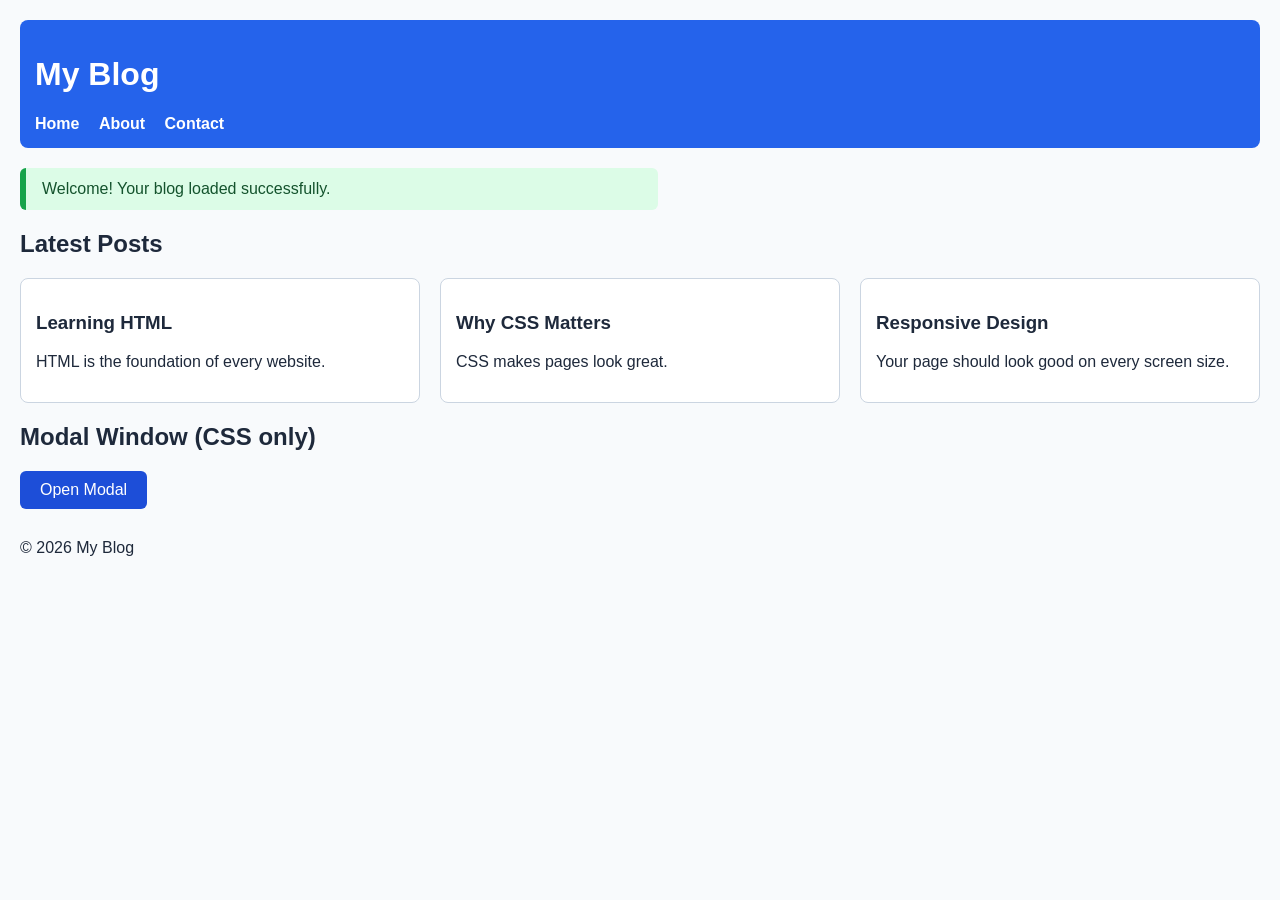
<file: index.html>
<!DOCTYPE html>
<html lang="en">
<head>
    <meta charset="UTF-8">
    <meta name="viewport" content="width=device-width, initial-scale=1.0">
    <title>My Blog</title>
    <link rel="stylesheet" href="style.css">
</head>
<body>

    <header>
        <h1>My Blog</h1>
        <nav>
            <a href="index.html">Home</a>
            <a href="about.html">About</a>
            <a href="contact.html">Contact</a>
        </nav>
    </header>

    <main>
        <!-- Alert: رسالة للمستخدم -->
        <div class="alert alert-success" role="status">
            Welcome! Your blog loaded successfully.
        </div>

        <section>
            <h2>Latest Posts</h2>

            <!-- Grid: عمود / عمودين / 3 أعمدة حسب الشاشة -->
            <div class="posts">
                <article>
                    <h3>Learning HTML</h3>
                    <p>HTML is the foundation of every website.</p>
                </article>

                <article>
                    <h3>Why CSS Matters</h3>
                    <p>CSS makes pages look great.</p>
                </article>

                <article>
                    <h3>Responsive Design</h3>
                    <p>Your page should look good on every screen size.</p>
                </article>
            </div>
        </section>

        <section>
            <h2>Modal Window (CSS only)</h2>
            <a href="#modal" class="btn">Open Modal</a>
        </section>

        <!-- Modal: بيظهر لما اللينك #modal يتضغط (:target) -->
        <div id="modal" class="modal" role="dialog" aria-modal="true" aria-labelledby="modal-title">
            <div class="modal-content">
                <h2 id="modal-title">Hello!</h2>
                <p>This modal is built with CSS only, no JavaScript.</p>
                <a href="#" class="btn">Close</a>
            </div>
        </div>
    </main>

    <footer>
        <p>&copy; 2026 My Blog</p>
    </footer>

</body>
</html>
</file>
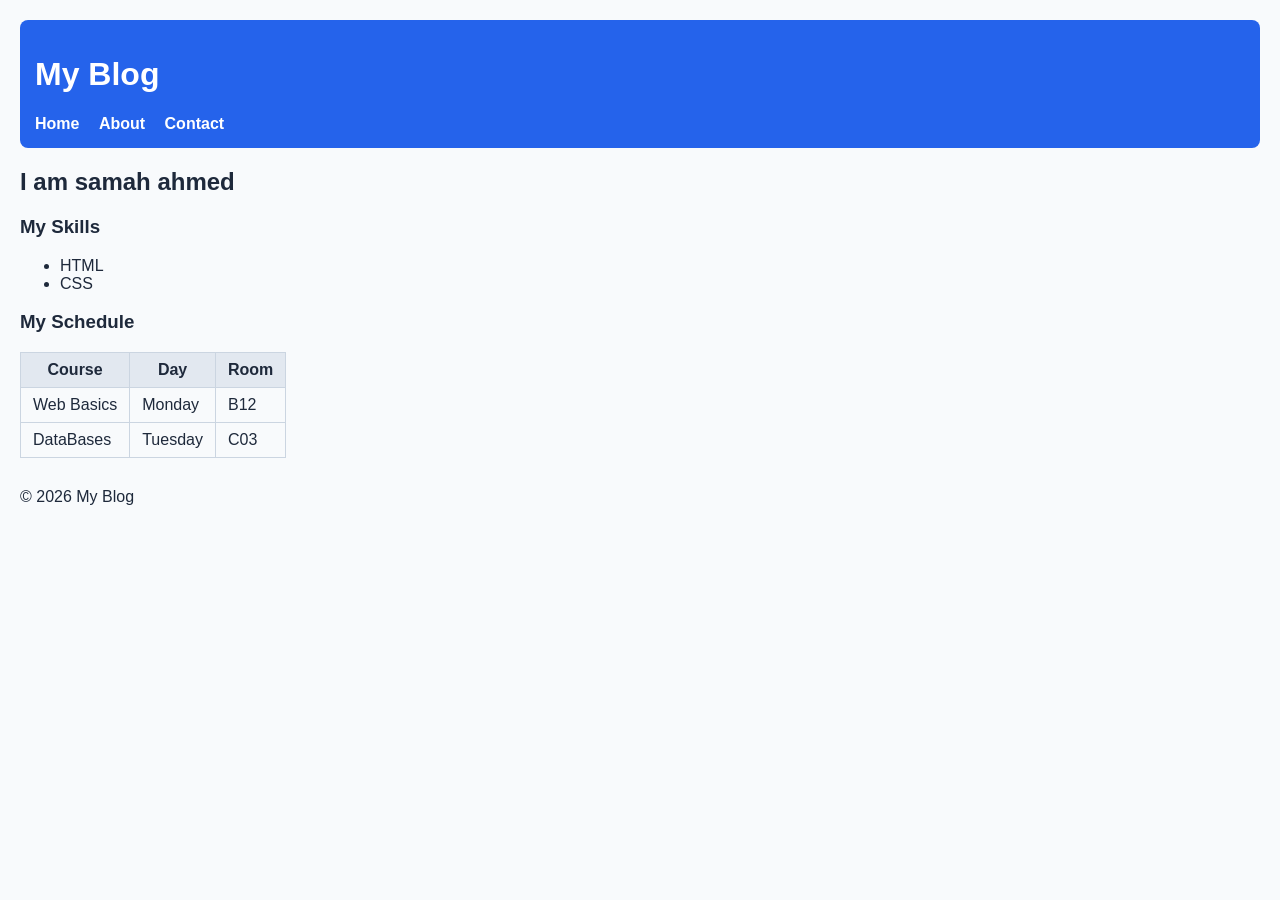
<file: about.html>
<!DOCTYPE html>
<html lang="en">
<head>
    <meta charset="UTF-8">
    <meta name="viewport" content="width=device-width, initial-scale=1.0">
    <title>About Me</title>
    <link rel="stylesheet" href="style.css">
</head>
<body>

    <header>
        <h1>My Blog</h1>
        <nav>
            <a href="index.html">Home</a>
            <a href="about.html">About</a>
            <a href="contact.html">Contact</a>
        </nav>
    </header>

    <main>
        <h2>I am samah ahmed</h2>

        <h3>My Skills</h3>
        <ul>
            <li>HTML</li>
            <li>CSS</li>
        </ul>

        <h3>My Schedule</h3>
        <table> 
            <thead> 
                <tr>
                    <th>Course</th>
                    <th>Day</th>
                    <th>Room</th>
                </tr>
            </thead>
            <tbody>
                <tr>
                    <td>Web Basics</td>
                    <td>Monday</td>
                    <td>B12</td>
                </tr>
                <tr>
                    <td>DataBases</td>
                    <td>Tuesday</td>
                    <td>C03</td>
                </tr>
            </tbody>
        </table>
    </main>

    <footer>
        <p>&copy; 2026 My Blog</p>
    </footer>

</body>
</html>
</file>
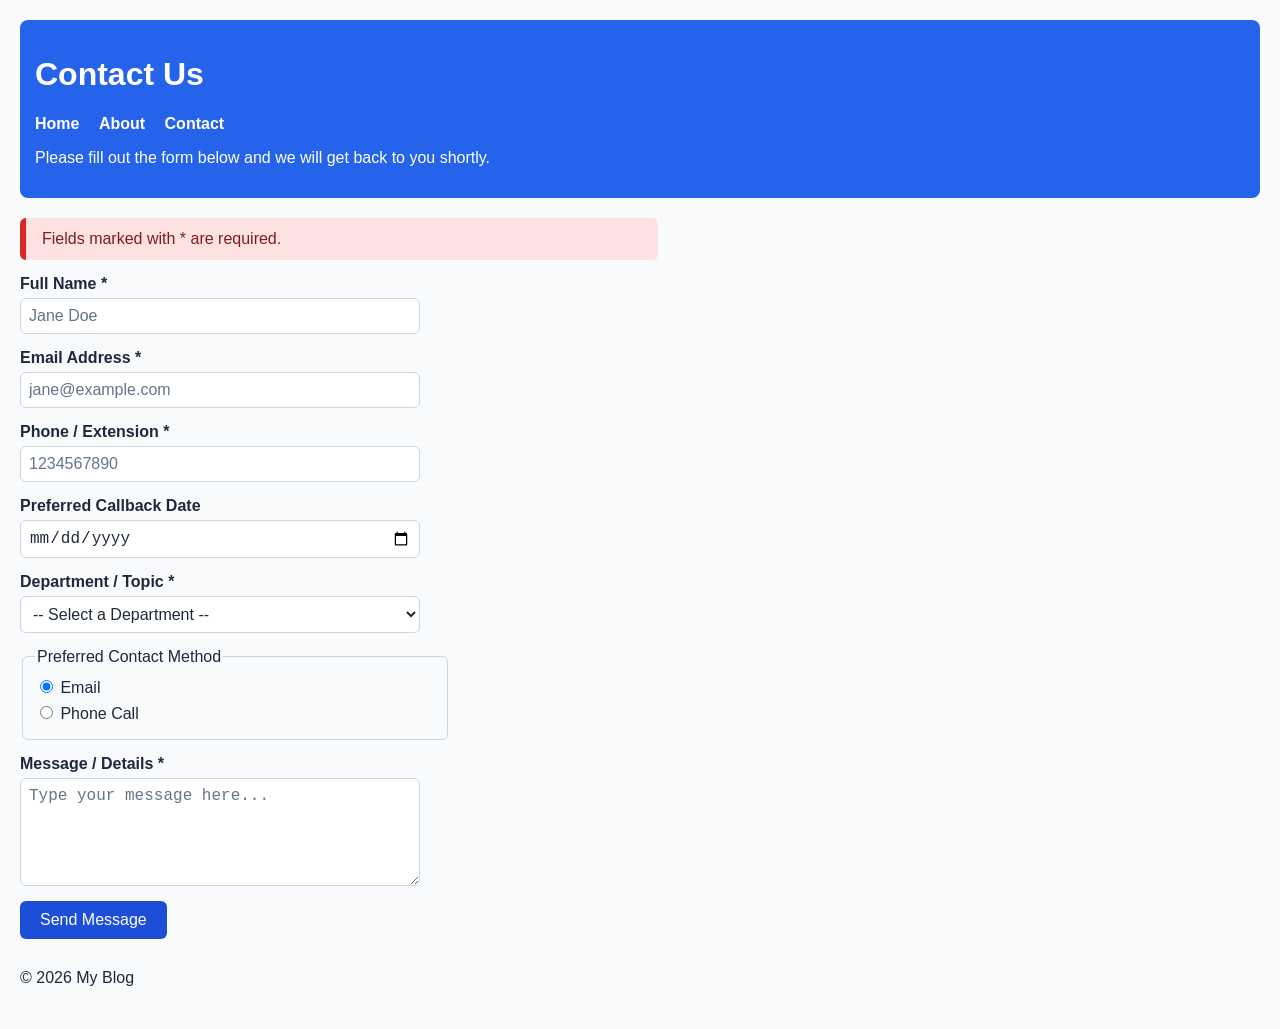
<file: contact.html>
<!DOCTYPE html>
<html lang="en">
<head>
    <meta charset="UTF-8">
    <meta name="viewport" content="width=device-width, initial-scale=1.0">
    <title>Contact Us</title>
    <link rel="stylesheet" href="style.css">
</head>
<body>

    <header>
        <h1>Contact Us</h1>
        <nav>
            <a href="index.html">Home</a>
            <a href="about.html">About</a>
            <a href="contact.html">Contact</a>
        </nav>
        <p>Please fill out the form below and we will get back to you shortly.</p>
    </header>

    <main>
        <div class="alert alert-error" role="alert">
            Fields marked with * are required.
        </div>

        <form action="#" method="POST">

            <div>
                <label for="fullName">Full Name *</label>
                <input type="text" id="fullName" name="fullName" placeholder="Jane Doe" required>
            </div>

            <div>
                <label for="email">Email Address *</label>
                <input type="email" id="email" name="email" placeholder="jane@example.com" required>
            </div>

            <div>
                <label for="phone">Phone / Extension *</label>
                <input type="number" id="phone" name="phone" placeholder="1234567890" required>
            </div>

            <div>
                <label for="preferredDate">Preferred Callback Date</label>
                <input type="date" id="preferredDate" name="preferredDate">
            </div>

            <div>
                <label for="department">Department / Topic *</label>
                <select id="department" name="department" required>
                    <option value="" disabled selected>-- Select a Department --</option>
                    <option value="support">Customer Support</option>
                    <option value="sales">Sales &amp; Inquiries</option>
                </select>
            </div>

            <fieldset>
                <legend>Preferred Contact Method</legend>
                <label>
                    <input type="radio" name="contactMethod" value="email" checked> Email
                </label>
                <label>
                    <input type="radio" name="contactMethod" value="phone"> Phone Call
                </label>
            </fieldset>

            <div>
                <label for="message">Message / Details *</label>
                <textarea id="message" name="message" rows="5" placeholder="Type your message here..." required></textarea>
            </div>

            <button type="submit">Send Message</button>

        </form>
    </main>

    <footer>
        <p>&copy; 2026 My Blog</p>
    </footer>

</body>
</html>
</file>
<file: style.css>
/* =========================================
   1) الألوان في متغيرات (عشان الدارك مود يبقى سهل)
   ========================================= */
:root {
    --bg: #f8fafc;
    --text: #1e293b;
    --surface: #ffffff;
    --border: #cbd5e1;
    --header-bg: #2563eb;
    --btn-bg: #1d4ed8;
    --btn-hover: #1e40af;
    --th-bg: #e2e8f0;
    --placeholder: #64748b;
    --link: #1d4ed8;
}

/* =========================================
   2) Dark Mode: لو جهاز المستخدم على الدارك
   بنغير قيم المتغيرات بس، والباقي بيتغير لوحده
   ========================================= */
@media (prefers-color-scheme: dark) {
    :root {
        --bg: #0f172a;
        --text: #e2e8f0;
        --surface: #1e293b;
        --border: #475569;
        --header-bg: #1e3a8a;
        --btn-bg: #1d4ed8;
        --btn-hover: #2563eb;
        --th-bg: #334155;
        --placeholder: #94a3b8;
        --link: #93c5fd;
    }
}

/* =========================================
   الستايل الأساسي (بتاعك، بس بالمتغيرات)
   ========================================= */
body {
    font-family: Arial, sans-serif;
    background-color: var(--bg);
    color: var(--text);
    margin: 0;
    padding: 20px;
}

header {
    background-color: var(--header-bg);
    color: white;
    padding: 15px;
    border-radius: 8px;
    margin-bottom: 20px;
}

header nav a {
    color: white;
    margin-right: 15px;
    text-decoration: none;
    font-weight: bold;
}

header nav a:hover {
    text-decoration: underline;
}

footer {
    margin-top: 30px;
}

a {
    color: var(--link);
}

table, th, td {
    border: 1px solid var(--border);
    border-collapse: collapse;
    padding: 8px 12px;
}

th {
    background-color: var(--th-bg);
}

/* =========================================
   3) Responsive Breakpoints
   موبايل: عمود واحد (الافتراضي)
   تابلت: عمودين  |  ديسكتوب: 3 أعمدة
   ========================================= */
.posts {
    display: grid;
    grid-template-columns: 1fr;
    gap: 20px;
}

@media (min-width: 768px) {
    .posts {
        grid-template-columns: repeat(2, 1fr);
    }
}

@media (min-width: 1024px) {
    .posts {
        grid-template-columns: repeat(3, 1fr);
    }
}

.posts article {
    background-color: var(--surface);
    border: 1px solid var(--border);
    border-radius: 8px;
    padding: 15px;
}

/* =========================================
   4) Form Elements: input, label, button, select
   ========================================= */
label {
    font-weight: bold;
}

/* استثنينا الراديو والتشيك بوكس عشان ماياخدوش عرض كامل */
input:not([type="radio"]):not([type="checkbox"]),
select,
textarea {
    display: block;
    width: 100%;
    max-width: 400px;
    box-sizing: border-box;
    margin-top: 5px;
    margin-bottom: 15px;
    padding: 8px;
    border: 1px solid var(--border);
    border-radius: 6px;
    background-color: var(--surface);
    color: var(--text);
    font-size: 1rem;
}

::placeholder {
    color: var(--placeholder);
    opacity: 1;
}

/* مهم للـ accessibility: يبان فين الكيبورد واقف */
input:focus,
select:focus,
textarea:focus,
button:focus,
.btn:focus {
    outline: 3px solid #f59e0b;
    outline-offset: 2px;
}

fieldset {
    max-width: 400px;
    border: 1px solid var(--border);
    border-radius: 6px;
    margin-bottom: 15px;
}

fieldset label {
    display: block;
    font-weight: normal;
    margin: 6px 0;
}

button,
.btn {
    display: inline-block;
    background-color: var(--btn-bg);
    color: white;
    border: none;
    padding: 10px 20px;
    border-radius: 6px;
    cursor: pointer;
    font-size: 1rem;
    text-decoration: none;
}

button:hover,
.btn:hover {
    background-color: var(--btn-hover);
}

/* =========================================
   5) Modal بالـ CSS بس (من غير JavaScript)
   الحيلة: :target  -> لما اللينك #modal يتضغط
   العنصر اللي id بتاعه modal بيتفعل
   ========================================= */
.modal {
    display: none;              /* مخفي في الأول */
    position: fixed;
    top: 0;
    left: 0;
    width: 100%;
    height: 100%;
    background-color: rgba(0, 0, 0, 0.6);
    align-items: center;
    justify-content: center;
    z-index: 100;
}

.modal:target {
    display: flex;              /* يظهر لما اللينك يتضغط */
}

.modal-content {
    background-color: var(--surface);
    color: var(--text);
    padding: 25px;
    border-radius: 8px;
    max-width: 400px;
    width: 90%;
}

/* =========================================
   6) Alert / Notification
   ========================================= */
.alert {
    padding: 12px 16px;
    border-radius: 6px;
    border-left: 6px solid;
    margin-bottom: 15px;
    max-width: 600px;
}

.alert-success {
    background-color: #dcfce7;
    color: #14532d;
    border-color: #16a34a;
}

.alert-error {
    background-color: #fee2e2;
    color: #7f1d1d;
    border-color: #dc2626;
}

@media (prefers-color-scheme: dark) {
    .alert-success {
        background-color: #14532d;
        color: #dcfce7;
    }
    .alert-error {
        background-color: #7f1d1d;
        color: #fee2e2;
    }
}
</file>
